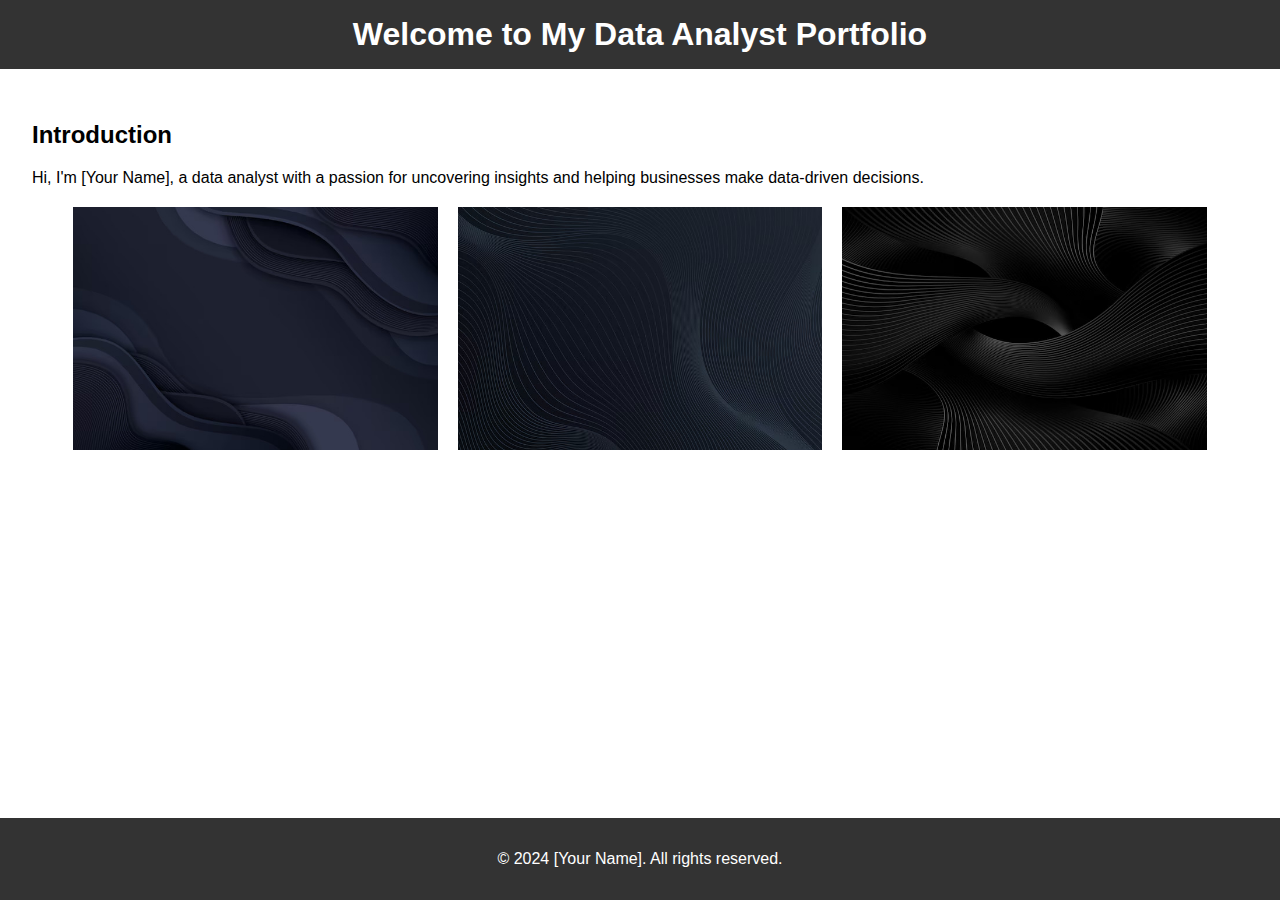
<file: landing.html>
<!DOCTYPE html>
<html lang="en">
<head>
    <meta charset="UTF-8">
    <meta name="viewport" content="width=device-width, initial-scale=1.0">
    <title>Data Analyst Portfolio</title>
    <link rel="stylesheet" href="assets/css/styles.css">
    <style>
        .project-thumbnails {
            display: flex;
            justify-content: center;
            gap: 20px;
            margin-top: 20px;
            flex-wrap: wrap; /* To wrap the images in smaller viewports */
        }
        .project {
            position: relative;
            width: 30%; /* Adjust the width as needed, using percentages */
            margin-bottom: 20px; /* Add some space between rows */
        }
        .project img {
            width: 100%;
            height: auto;
            object-fit: cover;
        }
        .description {
            position: absolute;
            top: 0;
            left: 0;
            width: 100%;
            height: 100%;
            background-color: rgba(0, 0, 0, 0.7);
            color: white;
            display: flex;
            align-items: center;
            justify-content: center;
            opacity: 0;
            transition: opacity 0.3s ease;
            text-align: center; /* Center align the text */
            padding: 10px; /* Add padding for better readability */
        }
        .project:hover .description {
            opacity: 1;
        }
    </style>
</head>
<body>
    <header>
        <h1>Welcome to My Data Analyst Portfolio</h1>
    </header>
    <main>
        <section>
            <h2>Introduction</h2>
            <p>Hi, I'm [Your Name], a data analyst with a passion for uncovering insights and helping businesses make data-driven decisions.</p>
        </section>
        <section class="project-thumbnails">
            <a href="project1.html" class="project">
                <img src="assets/images/img1.jpg" alt="Project 1 Thumbnail">
                <div class="description">Project 1: Data Analysis on Sales Trends</div>
            </a>
            <a href="project2.html" class="project">
                <img src="assets/images/img2.jpg" alt="Project 2 Thumbnail">
                <div class="description">Project 2: Customer Segmentation Analysis</div>
            </a>
            <a href="project3.html" class="project">
                <img src="assets/images/img3.jpg" alt="Project 3 Thumbnail">
                <div class="description">Project 3: Market Basket Analysis</div>
            </a>
        </section>
    </main>
    <footer>
        <p>© 2024 [Your Name]. All rights reserved.</p>
    </footer>
</body>
</html>
</file>
<file: assets/css/styles.css>
body {
    font-family: Arial, sans-serif;
    margin: 0;
    padding: 0;
    box-sizing: border-box;
}

header {
    background-color: #333;
    color: #fff;
    padding: 1rem 0;
    text-align: center;
}

header h1 {
    margin: 0;
}

nav ul {
    list-style: none;
    padding: 0;
}

nav ul li {
    display: inline;
    margin: 0 1rem;
}

nav ul li a {
    color: #fff;
    text-decoration: none;
}

main {
    padding: 2rem;
}

footer {
    background-color: #333;
    color: #fff;
    text-align: center;
    padding: 1rem 0;
    position: fixed;
    width: 100%;
    bottom: 0;
}

.project, article {
    margin-bottom: 2rem;
}

img {
    max-width: 100%;
    height: auto;
}

form {
    display: flex;
    flex-direction: column;
}

form label {
    margin-top: 1rem;
}

form input, form textarea {
    padding: 0.5rem;
    margin-top: 0.5rem;
}

form button {
    margin-top: 1rem;
    padding: 0.7rem;
    background-color: #333;
    color: #fff;
    border: none;
    cursor: pointer;
}
</file>
